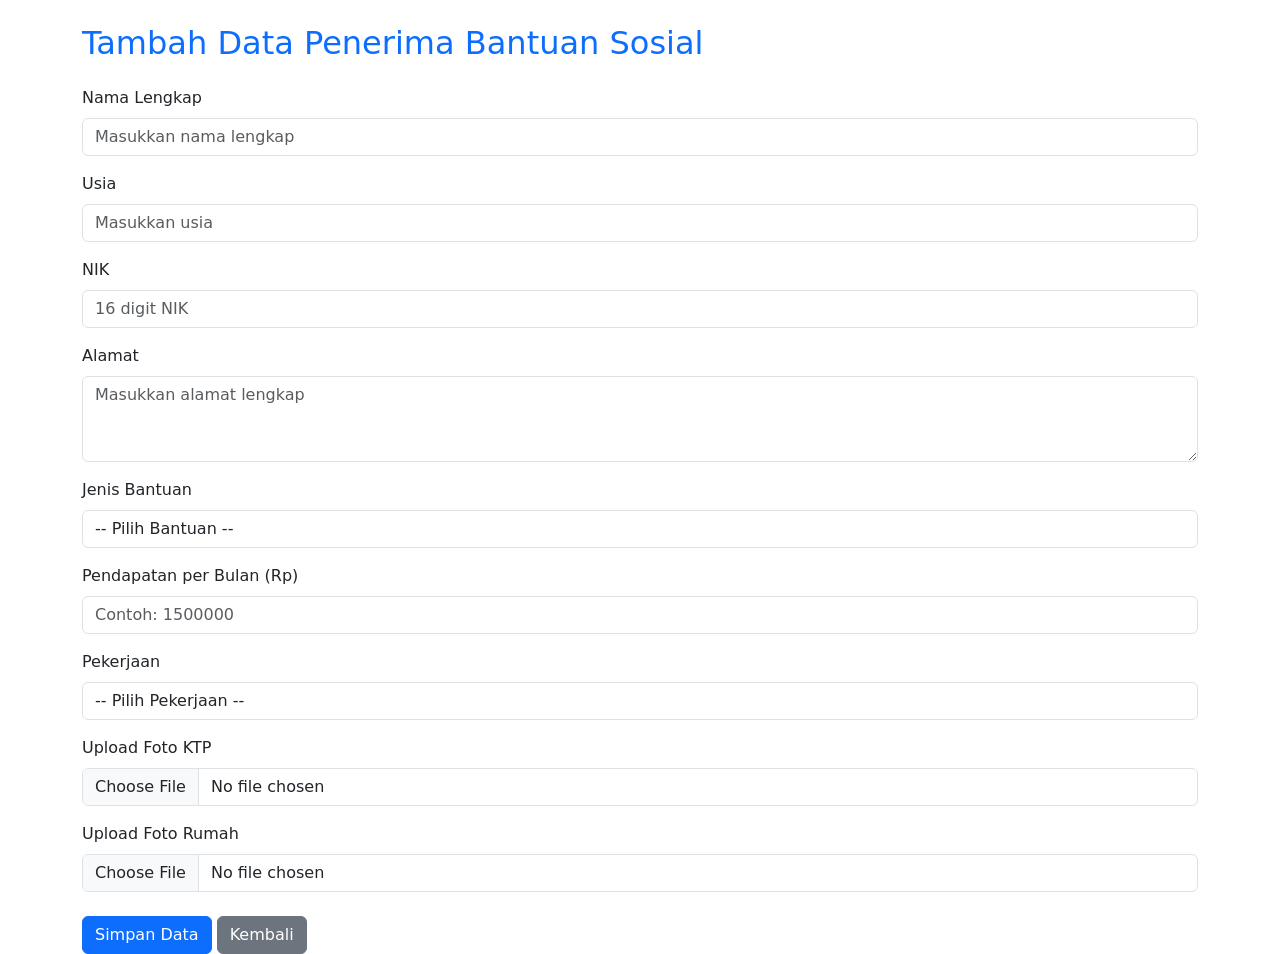
<file: frontend/templates/tambah.html>
<!DOCTYPE html>
<html>
<head>
    <title>Tambah Data Penerima Bantuan</title>
    <link href="https://cdn.jsdelivr.net/npm/bootstrap@5.0.2/dist/css/bootstrap.min.css" rel="stylesheet">
</head>

<body class="container mt-4">

<h2 class="text-primary mb-4">Tambah Data Penerima Bantuan Sosial</h2>

<form method="POST" enctype="multipart/form-data">

    <label class="form-label">Nama Lengkap</label>
    <input type="text"
           name="nama"
           class="form-control mb-3"
           placeholder="Masukkan nama lengkap"
           required>

    <label class="form-label">Usia</label>
    <input type="number"
           name="usia"
           class="form-control mb-3"
           min="1"
           max="120"
           placeholder="Masukkan usia"
           required>

    <label class="form-label">NIK</label>
    <input type="text"
           name="nik"
           maxlength="16"
           minlength="16"
           pattern="[0-9]{16}"
           class="form-control mb-3"
           placeholder="16 digit NIK"
           required>

    <label class="form-label">Alamat</label>
    <textarea
        name="alamat"
        class="form-control mb-3"
        rows="3"
        placeholder="Masukkan alamat lengkap"
        required></textarea>

    <label class="form-label">Jenis Bantuan</label>
    <select name="jenis" class="form-control mb-3" required>
        <option value="">-- Pilih Bantuan --</option>
        <option value="BLT">BLT</option>
        <option value="Sembako">Sembako</option>
        <option value="PKH">PKH</option>
    </select>

    <label class="form-label">Pendapatan per Bulan (Rp)</label>
    <input type="number"
           name="pendapatan"
           class="form-control mb-3"
           min="0"
           placeholder="Contoh: 1500000"
           required>

    <label class="form-label">Pekerjaan</label>
    <select name="pekerjaan" class="form-control mb-3" required>
        <option value="">-- Pilih Pekerjaan --</option>
        <option>buruh tani</option>
        <option>petani kecil</option>
        <option>buruh harian lapas</option>
        <option>nelayan tradisional</option>
        <option>pedagang kecil/kaki lima</option>
        <option>tukang bangunan harian</option>
        <option>karyawan gaji dibawah upah minimum pekerja</option>
        <option>pekerja informal</option>
        <option>asisten rumah tangga</option>
        <option>pengangguran</option>
        <option>lansia tidak bekerja</option>
    </select>

    <label class="form-label">Upload Foto KTP</label>
    <input type="file"
           name="foto_ktp"
           class="form-control mb-3"
           accept=".jpg,.jpeg,.png"
           required>

    <label class="form-label">Upload Foto Rumah</label>
    <input type="file"
           name="foto_rumah"
           class="form-control mb-4"
           accept=".jpg,.jpeg,.png"
           required>

    <button type="submit" class="btn btn-primary">
        Simpan Data
    </button>

    <a href="/" class="btn btn-secondary">
        Kembali
    </a>

</form>

</body>
</html>
</file>
